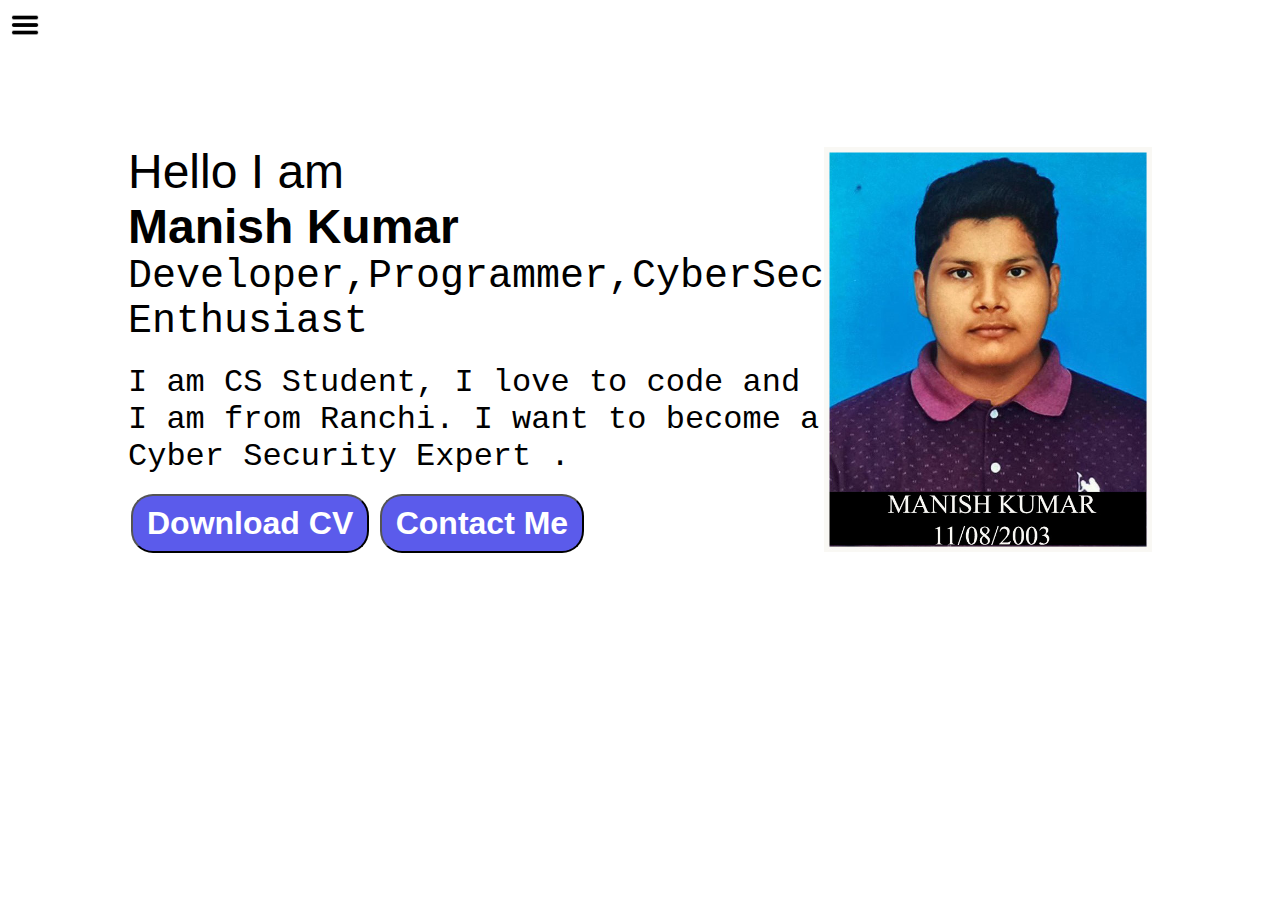
<file: index.html>
<!DOCTYPE html>
<html lang="en">

<head>
    <meta charset="UTF-8">
    <meta http-equiv="X-UA-Compatible" content="IE=edge">
    <meta name="viewport" content="width=device-width, initial-scale=1.0">
    <title>Manish Kumar - Web Developer,Programmer,Cyber Security Enthusiast</title>
    <link rel="stylesheet" href="style.css">
</head>

<body>
    <div class="container">
        <div class="sidebar sidebarGo">
            <nav>
                <ul>
                    <li><a href="index.html">Home</a></li>
                    <li><a href="intro.html">My Intro</a></li>
                    <li><a href="services.html">Services</a></li>
                    <li><a href="blog.html">Blog</a></li>
                    <li><a href="contact.html">Contact Me</a></li>
                </ul>
            </nav>
        </div>
        <div class="main">
            <div class="hamburger">
                <img class="ham" src="ham.png" width="30">
                <img class="cross" src="cross.png" width="30">
            </div>
            <div class="infocontainer">
                <div class="devinfo">
                    <div class="hello">Hello I am </div>
                    <div class="name">Manish Kumar</div>
                    <div class="about">Developer,Programmer,CyberSec Enthusiast</div>
                    <div class="moreabout">I am CS Student, I love to code and I am from Ranchi.
                        I want to become a Cyber Security Expert .
                    </div>
                    <div class="buttons">
                        <a href="cv.pdf" download="cv"><button class="btn">Download CV</button></a>
                        <a href="contact.html"><button class="btn">Contact Me</button></a>
                    </div>
                </div>
                <div class="devpic"><img src="logo1.jpg"></div>
            </div>
        </div>
    </div>
    <Script src="script.js"></Script>
</body>

</html>
</file>
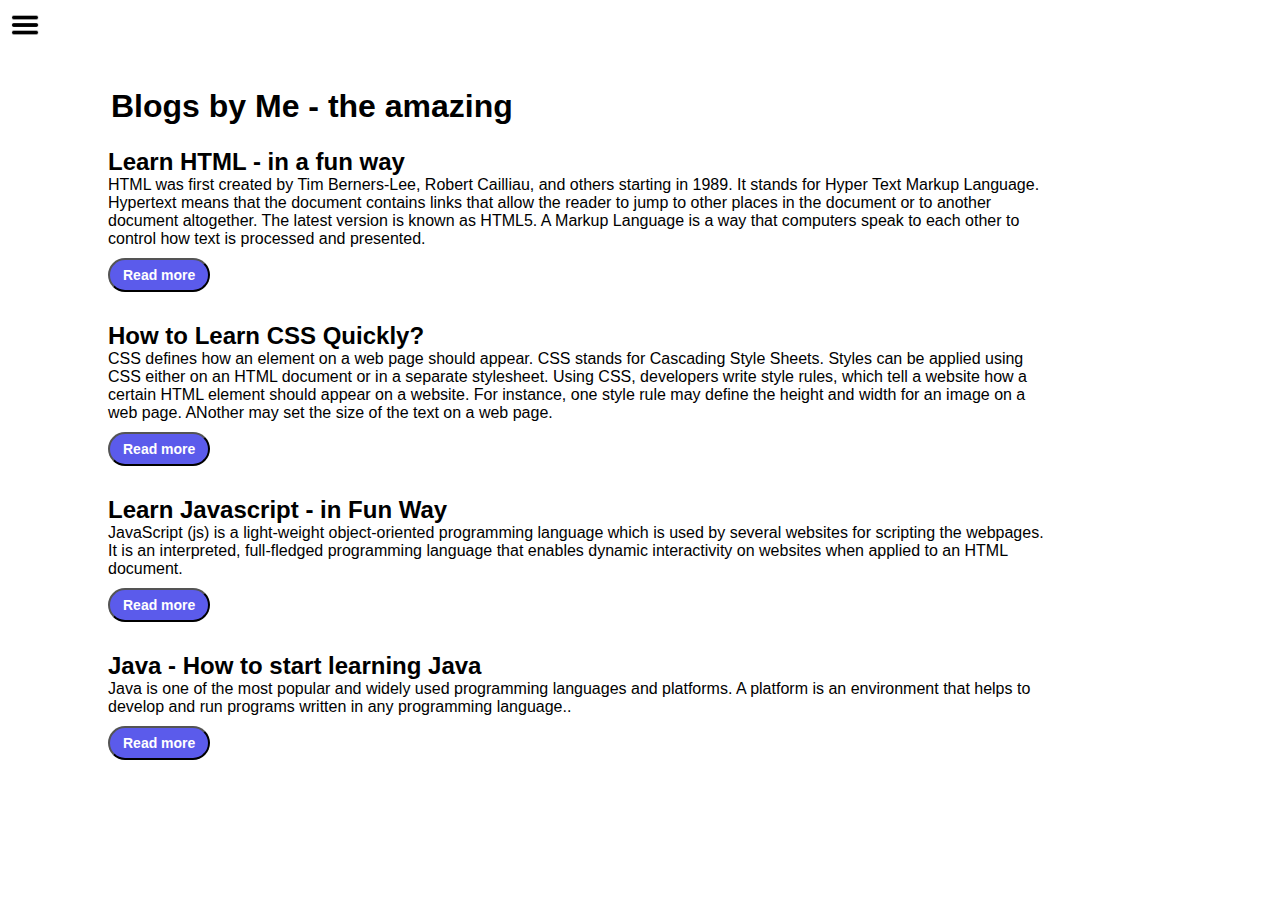
<file: blog.html>
<!DOCTYPE html>
<html lang="en">

<head>
    <meta charset="UTF-8">
    <meta http-equiv="X-UA-Compatible" content="IE=edge">
    <meta name="viewport" content="width=device-width, initial-scale=1.0">
    <title>Manish Kumar - Web Developer,Programmer,Cyber Security Enthusiast</title>
    <link rel="stylesheet" href="style.css">
</head>

<body>
    <div class="container">
        <div class="sidebar sidebarGo">
            <nav>
                <ul>
                    <li><a href="index.html">Home</a></li>
                    <li><a href="intro.html">My Intro</a></li>
                    <li><a href="services.html">Services</a></li>
                    <li><a href="blog.html">Blog</a></li>
                    <li><a href="contact.html">Contact Me</a></li>
                </ul>
            </nav>
        </div>
        <div class="main">
            <div class="hamburger">
                <img class="ham" src="ham.png" width="30">
                <img class="cross" src="cross.png" width="30">
            </div>
            <div class="blogcontainer">
                <h1>Blogs by Me - the amazing</h1>
                <div class="blogitem">
                    <h2>Learn HTML - in a fun way</h2>
                    <p>HTML was first created by Tim Berners-Lee, Robert Cailliau, and others starting in 1989. It stands for Hyper Text Markup Language.
                        Hypertext means that the document contains links that allow the reader to jump to other places in the document or to another document altogether. The latest version is known as HTML5.
                        A Markup Language is a way that computers speak to each other to control how text is processed and presented.</p>                    
                        <a href="html.txt" target="_blank"><button class="btn btn-sm">Read more</button></a>
                </div>
                <div class="blogitem">
                    <h2>How to Learn CSS Quickly?</h2>
                    <p>CSS defines how an element on a web page should appear. CSS stands for Cascading Style Sheets. Styles can be applied using CSS either on an HTML document or in a separate stylesheet.
                        Using CSS, developers write style rules, which tell a website how a certain HTML element should appear on a website. For instance, one style rule may define the height and width for an image on a web page. ANother may set the size of the text on a web page.</p>                    
                   <a href="css.txt" target="_blank"><button class="btn btn-sm">Read more</button></a>
                </div>
                <div class="blogitem">
                    <h2>Learn Javascript - in Fun Way</h2>
                    <p>JavaScript (js) is a light-weight object-oriented programming language which is used by several websites for scripting the webpages. It is an interpreted, full-fledged programming language that enables dynamic interactivity on websites when applied to an HTML document.</p>                    
                    <a href="js.txt" target="_blank"><button class="btn btn-sm">Read more</button></a>
                </div>
                <div class="blogitem">
                    <h2>Java - How to start learning Java </h2>
                    <p>Java is one of the most popular and widely used programming languages and platforms.
                        A platform is an environment that helps to develop and run programs written in any programming language..</p>                    
                        <a href="java.txt" target="_blank"><button class="btn btn-sm">Read more</button></a>
                    </div>
                </div>
            </div>
        </div>
    </div>
    <Script src="script.js"></Script>
</body>
</html>
</file>
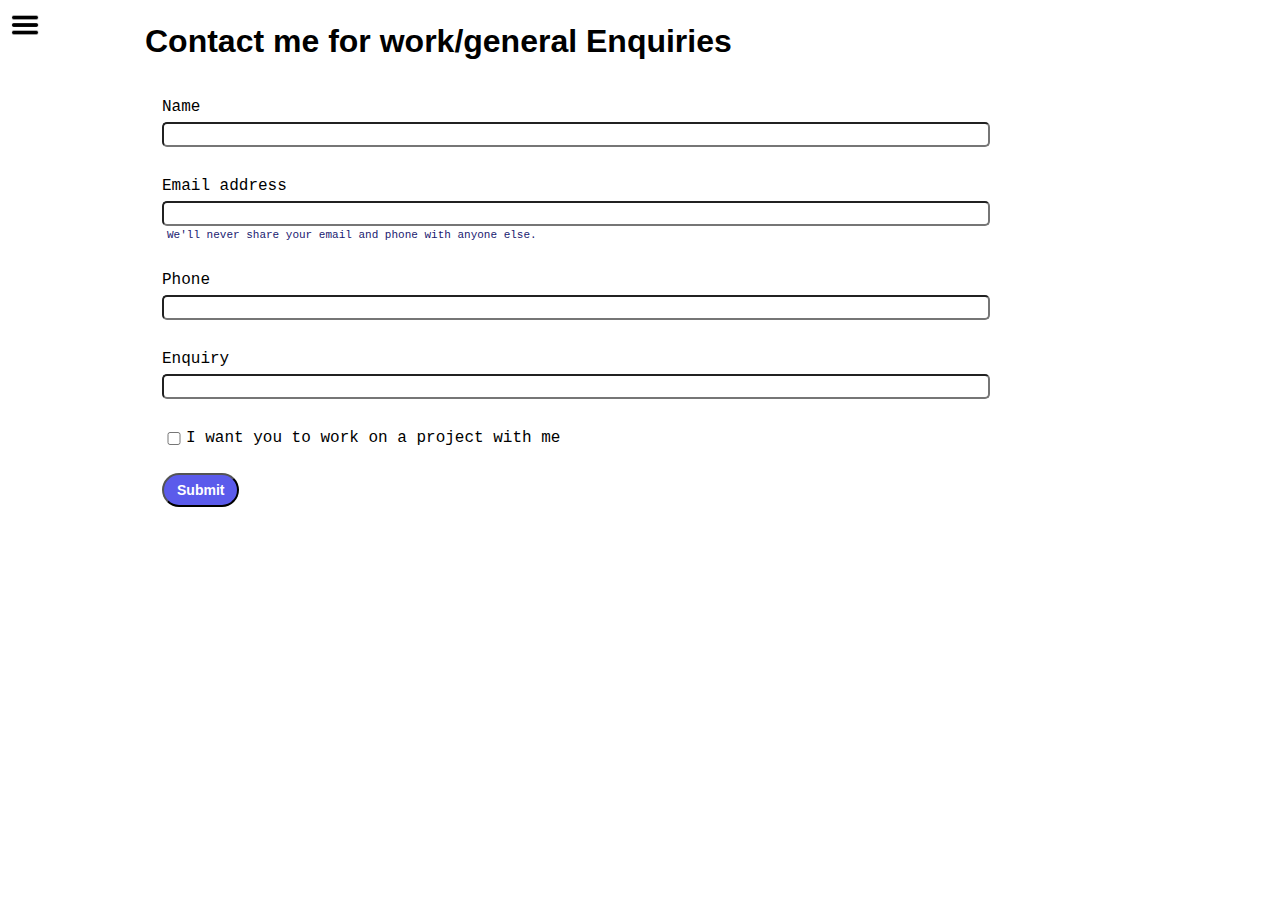
<file: contact.html>
<!DOCTYPE html>
<html lang="en">

<head>
    <meta charset="UTF-8">
    <meta http-equiv="X-UA-Compatible" content="IE=edge">
    <meta name="viewport" content="width=device-width, initial-scale=1.0">
    <title>Manish Kumar - Web Developer,Programmer,Cyber Security Enthusiast</title>
    <link rel="stylesheet" href="style.css">
</head>

<body>
    <div class="container">
      <div class="sidebar sidebarGo">
            <nav>
                <ul>
                  <li><a href="index.html">Home</a></li>
                  <li><a href="intro.html">My Intro</a></li>
                  <li><a href="services.html">Services</a></li>
                  <li><a href="blog.html">Blog</a></li>
                  <li><a href="contact.html">Contact Me</a></li>
                </ul>
            </nav>
        </div>
        <div class="main">
          <div class="hamburger">
            <img class="ham" src="ham.png" width="30">
            <img class="cross" src="cross.png" width="30">
        </div>
           <div class="contactform">
               <h1>Contact me for work/general Enquiries</h1>
            <form>
                <div class="mb-3">
                  <label for="clientemail" class="form-label">Name</label>
                  <input type="name" class="form-control" id="clientemail" aria-describedby="emailHelp">
                 </div>
                <div class="mb-3">
                  <label for="clientemail" class="form-label">Email address</label>
                  <input type="email" class="form-control" id="clientemail" aria-describedby="emailHelp">
                  <div id="emailHelp" class="form-text">We'll never share your email and phone with anyone else.</div>
                </div>
                <div class="mb-3">
                  <label for="clientphone" class="form-label">Phone</label>
                  <input type="phone" class="form-control" id="clientphone">
                </div>
                <div class="mb-3">
                  <label for="clientemail" class="form-label">Enquiry</label>
                  <input type="name" class="form-control" id="clientemail" aria-describedby="emailHelp">
                 </div>
                <div class="mb-3" id="form-check">
                  <input type="checkbox" class="form-check-input" id="isclient">
                  <label class="form-check-label" for="isclient">I want you to work on a project with me</label>
                </div>
                <button type="submit" class="btn btn-sm">Submit</button>
              </form>
           </div>
        </div>
    </div>
    <Script src="script.js"></Script>
</body>

</html>
</file>
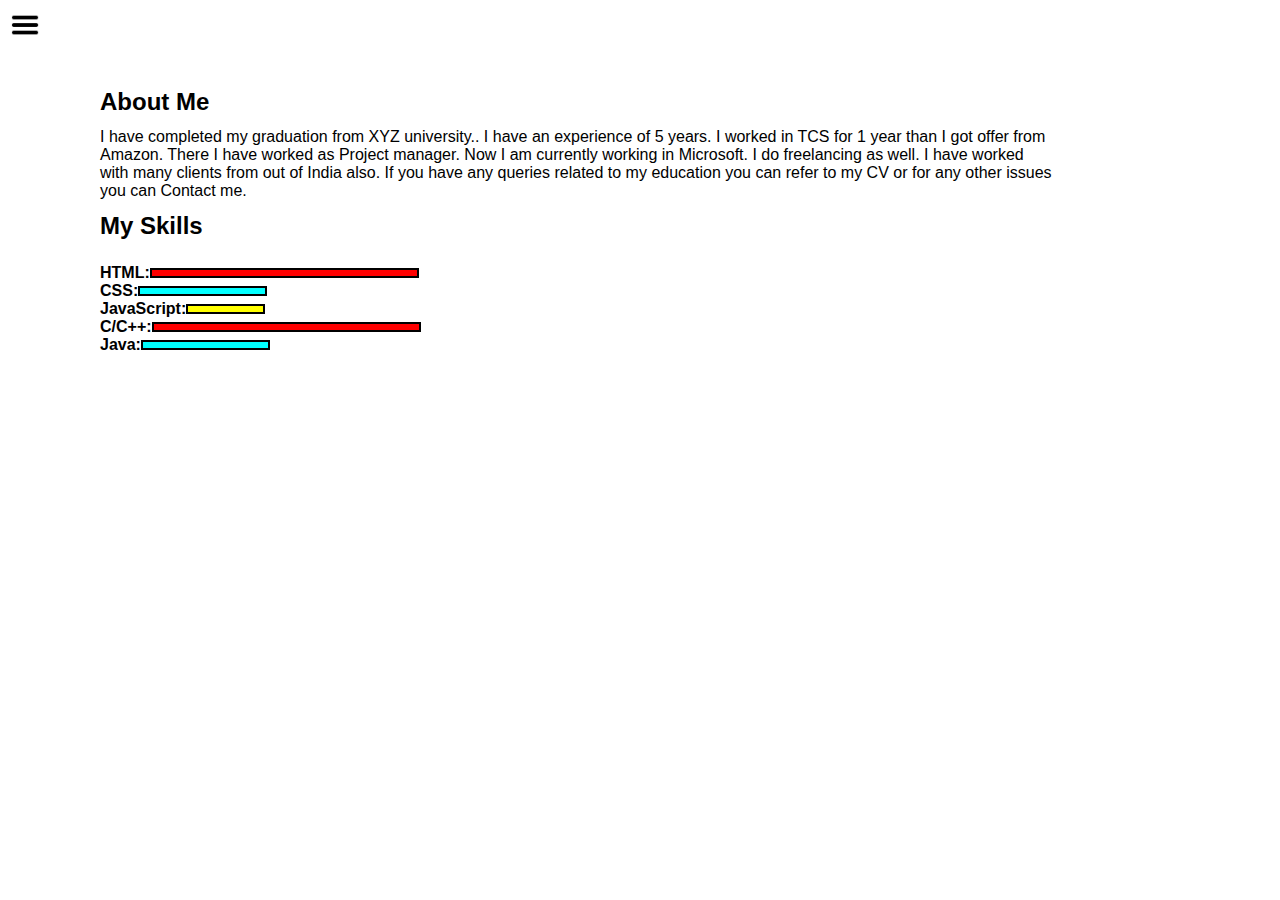
<file: intro.html>
<!DOCTYPE html>
<html lang="en">

<head>
    <meta charset="UTF-8">
    <meta http-equiv="X-UA-Compatible" content="IE=edge">
    <meta name="viewport" content="width=device-width, initial-scale=1.0">
    <title>Manish Kumar - Web Developer,Programmer,Cyber Security Enthusiast</title>
    <link rel="stylesheet" href="style.css">
</head>

<body>
    <div class="container">
        <div class="sidebar sidebarGo">
            <nav>
                <ul>
                    <li><a href="index.html">Home</a></li>
                    <li><a href="intro.html">My Intro</a></li>
                    <li><a href="services.html">Services</a></li>
                    <li><a href="blog.html">Blog</a></li>
                    <li><a href="contact.html">Contact Me</a></li>
                </ul>
            </nav>
        </div>
        <div class="main">
            <div class="hamburger">
                <img class="ham" src="ham.png" width="30">
                <img class="cross" src="cross.png" width="30">
            </div>
            <div class="intro">
                <h2>About Me</h2>
                <p>I have completed my graduation from XYZ university.. I have an experience of 5 years. I worked in TCS for 1 year than I got offer from Amazon.
                    There I have worked as Project manager. Now I am currently working in Microsoft. I do freelancing as well.
                    I have worked with many clients from out of India also. If you have any queries related to my education you can 
                    refer to my CV or for any other issues you can Contact me.
                </p>
                <h2>My Skills</h2>
                <div class="skillcontainer">
                    <div class="skillitem">HTML:<div class="skill"></div></div>
                    <div class="skillitem">CSS:<div class="skill fifty"></div></div>
                    <div class="skillitem">JavaScript:<div class="skill t5"></div></div>
                    <div class="skillitem">C/C++:<div class="skill eighty"></div></div>
                    <div class="skillitem">Java:<div class="skill fifty"></div></div>
                </div>
            </div>
        </div>
    </div>
    <Script src="script.js"></Script>
</body>

</html>
</file>
<file: style.css>
*{
    margin: 0;
    padding: 0;
}
.sidebar{
    position: absolute;
    background-color: rgb(206, 203, 203);
    font-family: 'Lucida Sans', 'Lucida Sans Regular', 'Lucida Grande', 'Lucida Sans Unicode', Geneva, Verdana, sans-serif;
    height: 100vh;
    transition: transform 0.1s ease-in;
}
.sidebar nav{
    padding: 35px;

}
.sidebar nav li{
    list-style: none;
    font-size: 20px;
    padding: 25px 0;
}
.sidebar nav li a{
   text-decoration: none;
   color:black;
}
.main{
    
    width: 90vw;
}
.container{
    display: flex;
}
.infocontainer{
  
    height: 45vh;
    width: 70vw;
    margin: 147px auto;
    display: flex;
    justify-content: space-around;
}
.devinfo{
    font-size: 16px;
    display: flex;
   justify-content: center;
    flex-direction: column;
    font-family:Arial, Helvetica, sans-serif;
}
.devpic img{
    height: 45vh;
}
.hello{
    font-size: 3em;
}
.name{
    font-size: 3em;
    font-weight: bold;
    font-family: 'Lucida Sans', 'Lucida Sans Regular', 'Lucida Grande', 'Lucida Sans Unicode', Geneva, Verdana, sans-serif;
}
.about{
    font-size: 2.5em;
    font-family:'Courier New', Courier, monospace ;
}
.moreabout{
    font-size: 2em;
    font-family:'Courier New', Courier, monospace ;
    margin-top: 20px;
}
.buttons{
    margin-top: 16px;
}
.btn{
    padding: 9px 14px;
    border-radius: 22px;
    color: white;
    background-color: rgb(91, 91, 235);
    font-weight: bold;
    font-size: 2em;
    margin: 3px 3px;
    cursor: pointer;
}
.btn-sm{
    font-size: 14px;
    padding: 7px 13px;
    margin: 10px 0;
}
.btn:hover{
    background-color: white;
    color: rgb(91, 91, 235);
}

/* SERVICES */
.serv{

    margin: 100px auto;
    display: flex;
    justify-content: center;
    font-size: 3em;
}

.serv1{
    
    margin:  auto;
    display: flex;
    justify-content: center;
    font-size: 3em;
}

.contactform{
    padding: 0 34px;
    font-family: 'Courier New', Courier, monospace;
    margin: 0 88px;
}
.contactform h1{
   font-family: 'Lucida Sans', 'Lucida Sans Regular', 'Lucida Grande', 'Lucida Sans Unicode', Geneva, Verdana, sans-serif;
  /* padding: 12px 0; */
}

.contactform form div input{
   /* width: 26vw; */
    border-radius: 5px;
    margin: 6px 0 0 0;
    padding: 3px;
}
.contactform form{
   margin: 0 40px;
}

.contactform form div{
    padding: 15px 0;
    display: flex;
    flex-direction: column;
}
#emailHelp{
    font-size: 11px;
    color: midnightblue;
    margin: 0 5px;
    padding: 3px 0 0 0;
}
#form-check{
    flex-direction: row;
}
#form-check input{
    width:24px;
    margin:3px 0;
}

.blogcontainer{
    margin: 88px;
}

.blogitem{
    margin: 20px;
    font-family: -apple-system, BlinkMacSystemFont, 'Segoe UI', Roboto, Oxygen, Ubuntu, Cantarell, 'Open Sans', 'Helvetica Neue', sans-serif;

}

h1{
    font-family: Arial, Helvetica, sans-serif;
    margin: 23px;
}

p{ 
    font-family:Verdana, Geneva, Tahoma, sans-serif;
}

.intro h2{
    font-family: Arial, Helvetica, sans-serif;
    margin: 12px;
}

.intro{
    margin: 88px;
}

.intro p{
    font-family:Verdana, Geneva, Tahoma, sans-serif;
    margin: 12px;
}

.skillcontainer{
    padding:12px;
}

.skillitem{
    display: flex;
    align-items: center;
    font-family:Verdana, Geneva, Tahoma, sans-serif;
    font-weight: 900;
}
.skill{
    width:265px;
    height: 6px;
    background-color: RED;  
    border: 2px solid black;
}

.hundred{
    width: 265px;
    background-color: violet;
}

.fifty{
    width: 125px;
    background-color: aqua;
}
.t5{
    width:75px;
    background-color: yellow;
}

.sidebarGo{
    transform: translate(-443px, 0px);
    position: absolute;
}

.hamburger{
    position: absolute;
    cursor: pointer;
    top: 10px;
    left: 10px;
}

.cross{
    margin-left:130px;
}


@media (max-width: 1086px) {
    *{
      /* background-color: rgb(185, 144, 144);*/
    }
   .devpic{
       display: none;
   }
    
   .intro .blogcontainer .contactform{
       margin: 8px;
   }

   .devinfo{
       font-size: 8px;
   }
   .buttons{
       font-size: 8px;
   }
}
</file>
